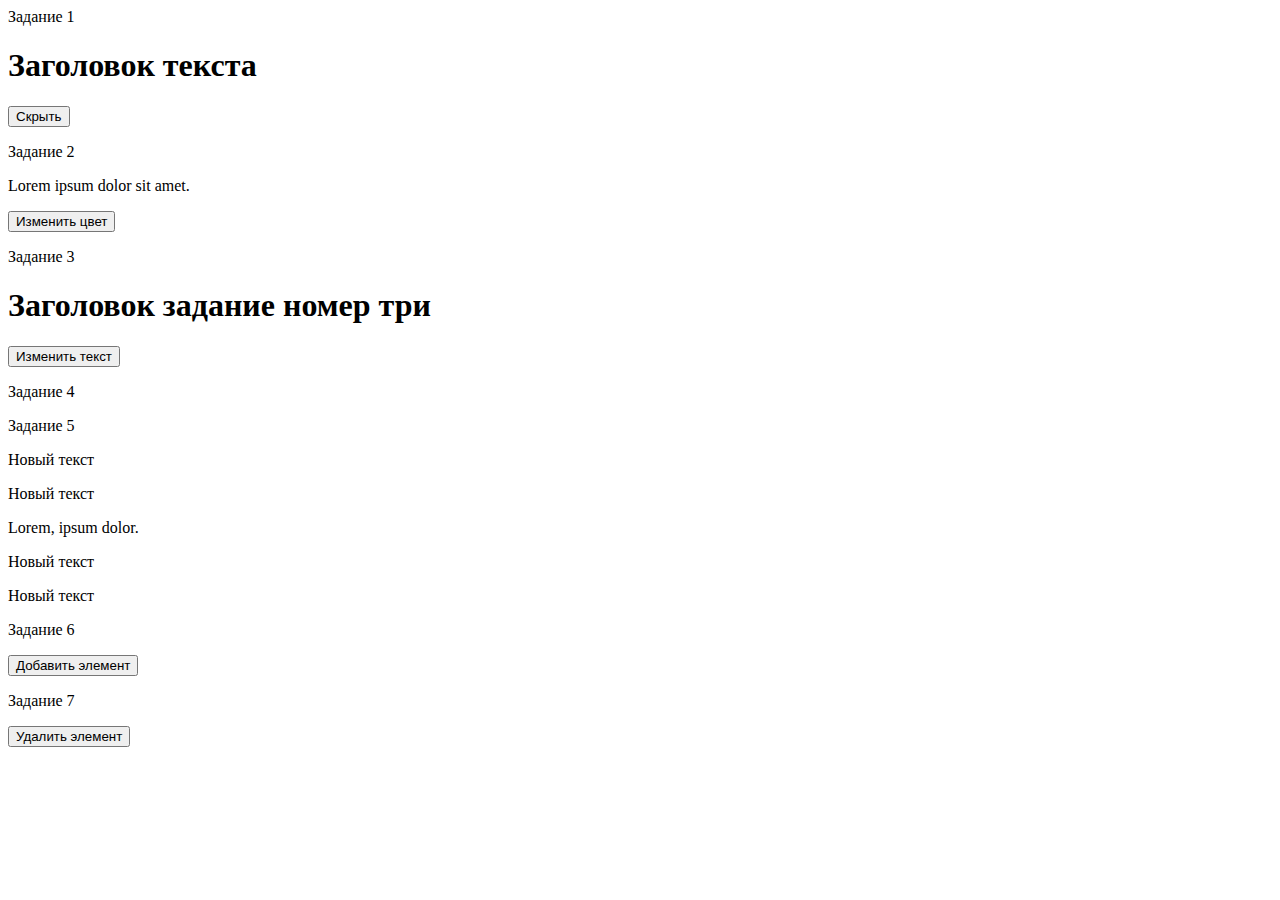
<file: hw-2.9.html>
<!DOCTYPE html>
<html lang="en">

<head>
    <meta charset="UTF-8">
    <meta name="viewport" content="width=device-width, initial-scale=1.0">
    <title>Document</title>
    <style>
        .heading_remove {
            display: none
        }
    </style>
</head>

<body>
    Задание 1
    <h1 class="heading ">Заголовок текста</h1>
    <button class="btn">Скрыть</button>

    <p>Задание 2</p>
    <p class="text">Lorem ipsum dolor sit amet.</p>
    <button class="btn-clr">Изменить цвет</button>

    <p>Задание 3</p>
    <h1 class="head">Заголовок задание номер три</h1>
    <button class="btn-rename">Изменить текст</button>

    <p>Задание 4</p>

    <!-- <p class="description">Lorem ipsum dolor sit amet.</p>
    <p class="description">Lorem ipsum dolor sit amet consectetur.</p>
    <p class="description">Lorem ipsum dolor sit amet consectetur adipisicing.</p> -->

    <p>Задание 5</p>

    <p class="description">Lorem.</p>
    <p class="description">Lorem, ipsum.</p>
    <p class="descript">Lorem, ipsum dolor.</p>
    <p class="description">Lorem, ipsum.</p>
    <p class="description">Lorem, ipsum dolor.</p>

    <p>Задание 6</p>

    <button class="btn-new">Добавить элемент</button>

    <p>Задание 7</p>

    <button class="delete"> Удалить элемент</button>
    <script>
        //Задание1
        const headText = document.querySelector('.heading');
        const buttonLink = document.querySelector('.btn');
        buttonLink.addEventListener('click', function () {
            headText.classList.toggle('heading_remove');
        })
        //Задание 2
        const textEl = document.querySelector('.text');
        const buttonColor = document.querySelector('.btn-clr');
        buttonColor.addEventListener('click', () => {
            textEl.style.color = 'blue';
        });
        //Задание 3
        const headerText = document.querySelector('.head');
        const buttonRename = document.querySelector('.btn-rename');
        buttonRename.addEventListener('click', function () {
            headerText.textContent = 'Привет, мир!'
        });
        //Задание 4
        // const allDescription = document.querySelectorAll('.description');
        // allDescription.forEach(description => {
        // description.textContent = 'Измененный текст';   
        // });
        //Задание 5
        const allDescription = document.querySelectorAll('.description');
        allDescription.forEach(description => {
            description.textContent = 'Новый текст';
        });
        //Задание 6
        const newEl = document.createElement('p')
        newEl.textContent = 'Новый абзац';
        const btnNew = document.querySelector('.btn-new');
        btnNew.addEventListener('click', () => {
            document.body.appendChild(newEl);
        });

        //Задание 7

        const btnEl = document.querySelector('.delete');
        const delEl = document.querySelector('.description');
        btnEl.addEventListener('click', () => {
            delEl.remove();
        })

    </script>
</body>

</html>
</file>
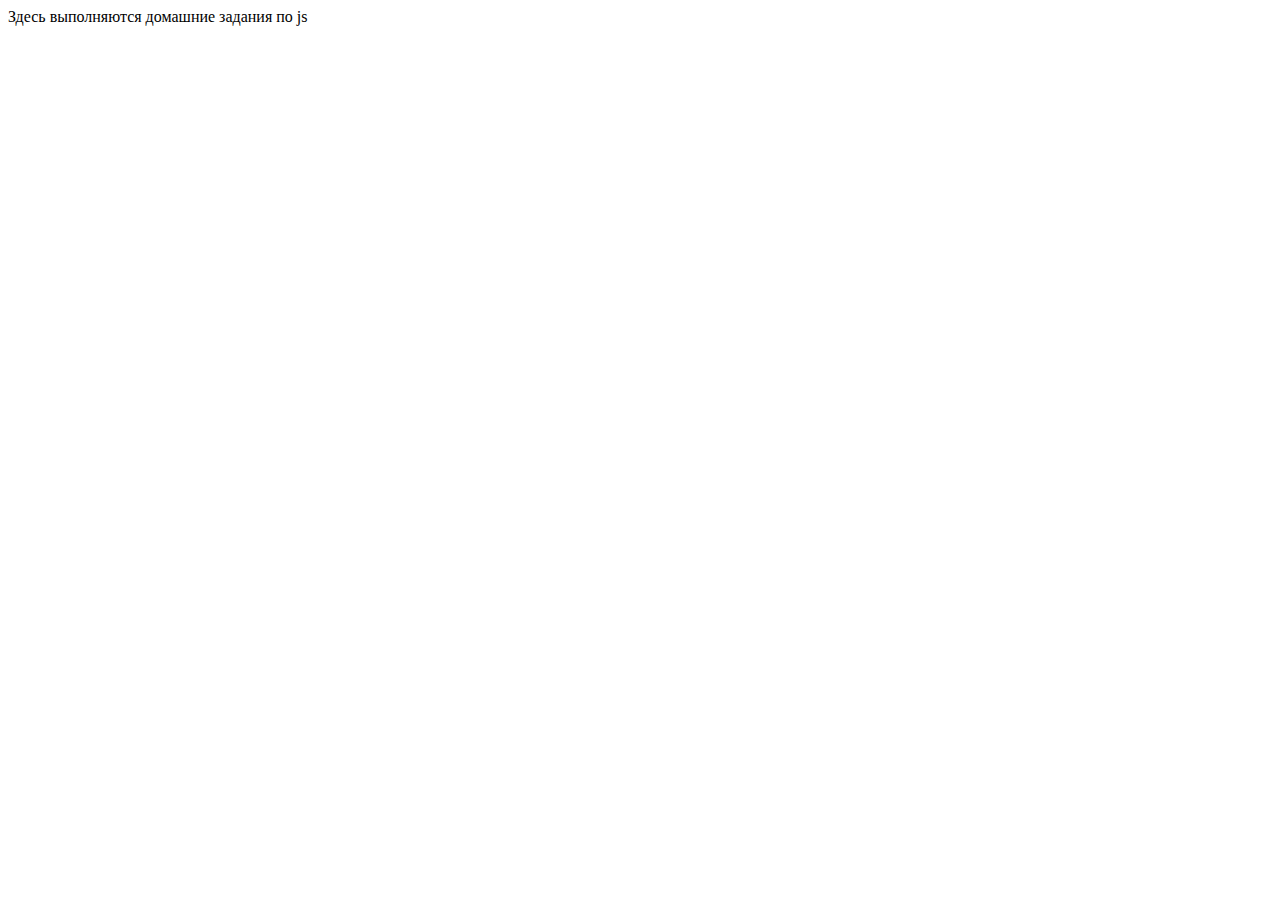
<file: hw-js.html>
<!DOCTYPE html>
<html lang="en">
<head>
    <meta charset="UTF-8">
    <meta name="viewport" content="width=device-width, initial-scale=1.0">
    <title>Document</title>
</head>
<body>
    Здесь выполняются домашние задания по js
    <script src="./hw-2.8.js"></script>
</body>
</html>
</file>
